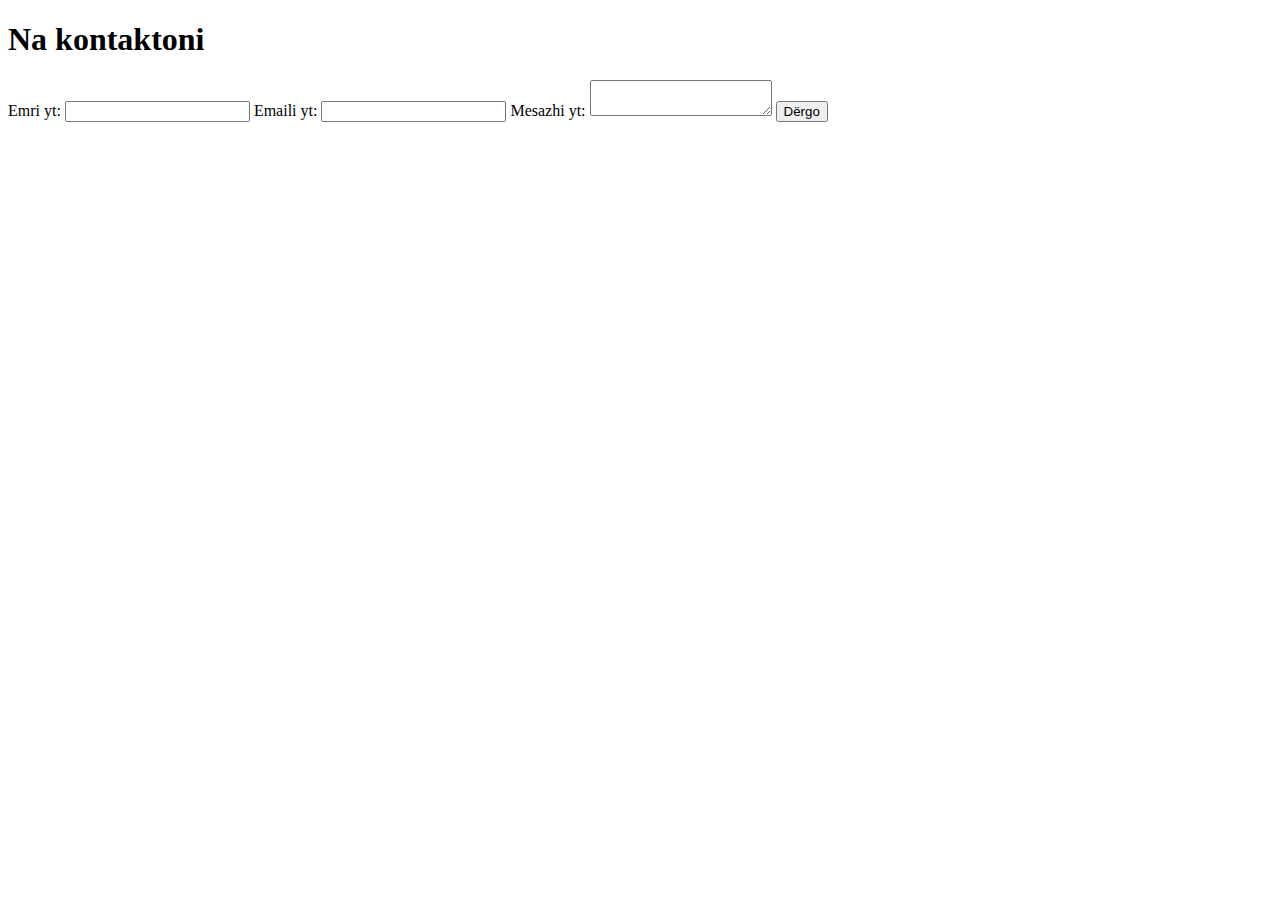
<file: Kontakt.html>
<!DOCTYPE html>
<html lang="sq">
<head>
  <meta charset="UTF-8">
  <meta name="viewport" content="width=device-width, initial-scale=1.0">
  <title>Kontakti</title>
</head>
<body>
  <h1>Na kontaktoni</h1>
  <form action="https://formspree.io/f/xeogqdva" method="POST">
    <label for="name">Emri yt:</label>
    <input type="text" id="name" name="name" required>

    <label for="email">Emaili yt:</label>
    <input type="email" id="email" name="julindasefaj174@gmail.com" required>

    <label for="message">Mesazhi yt:</label>
    <textarea id="message" name="message" required></textarea>

    <button type="submit">Dërgo</button>
  </form>
</body>
</html>
</file>
